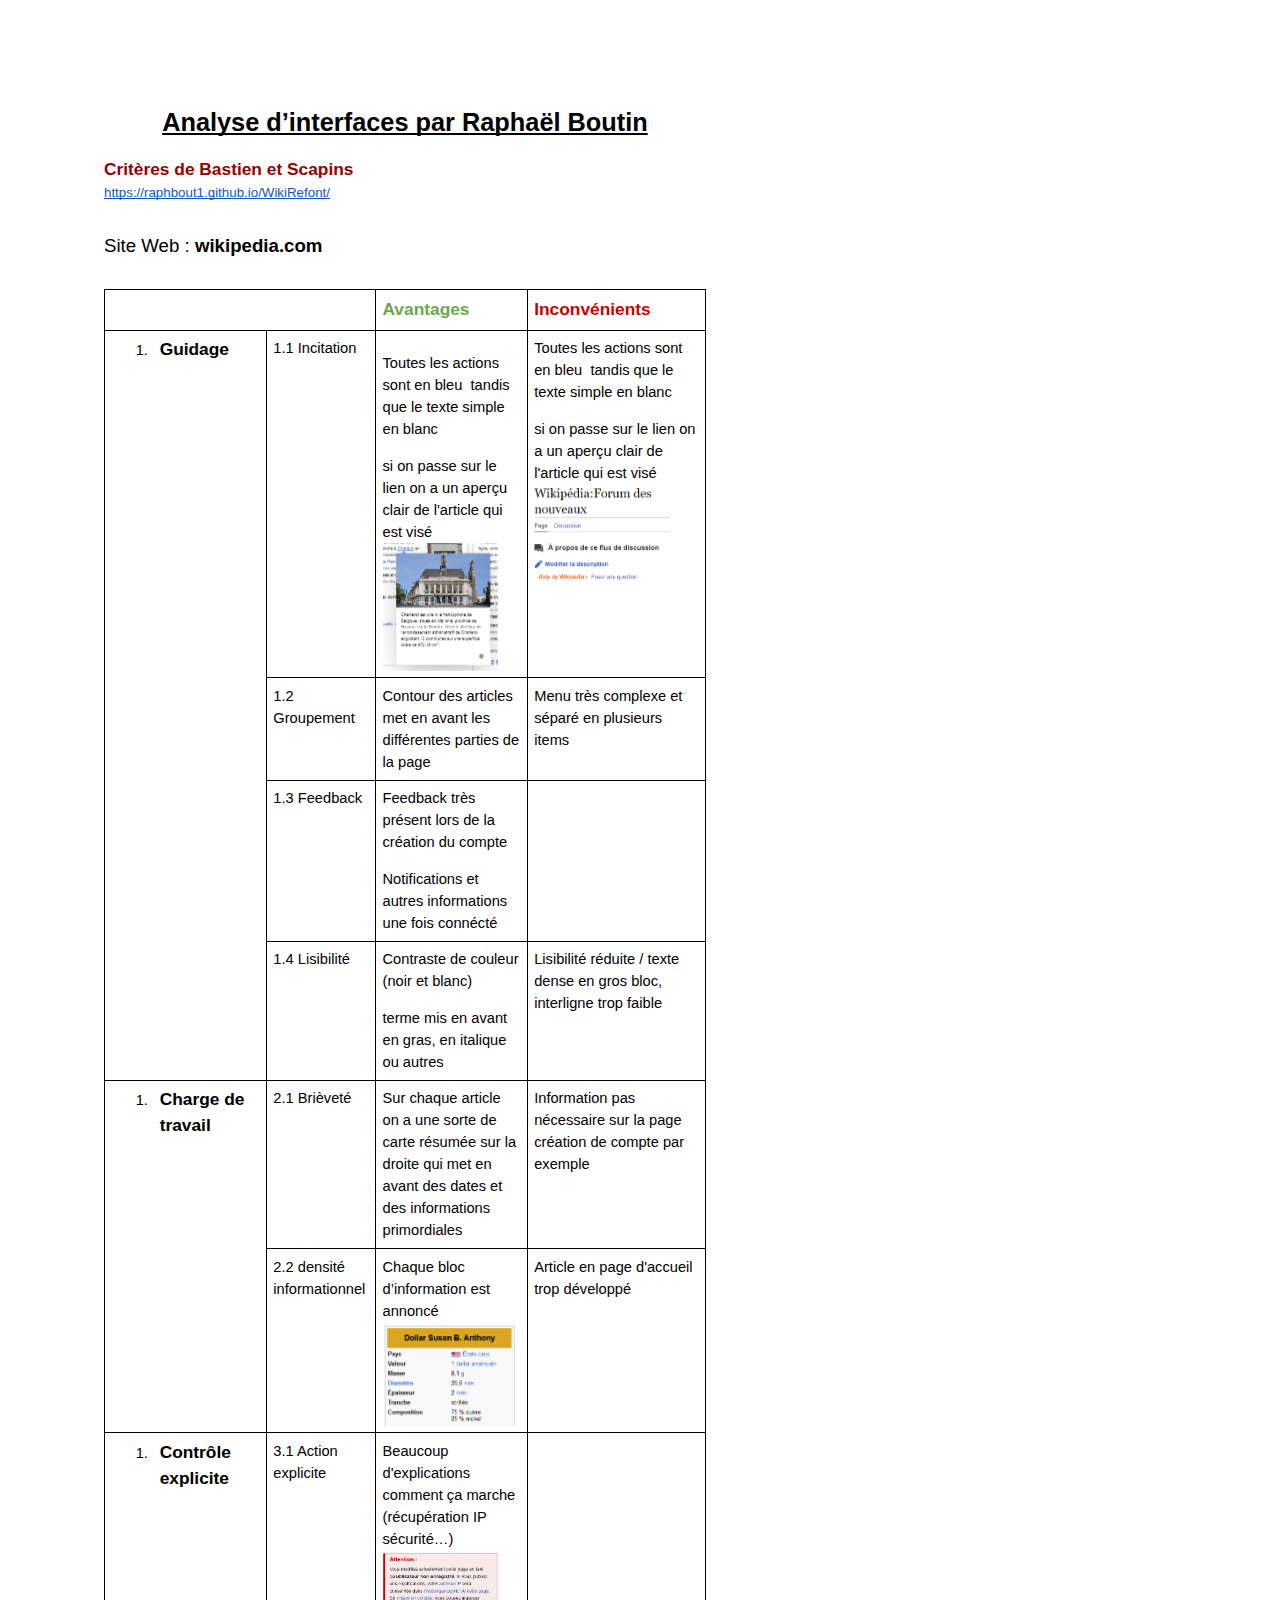
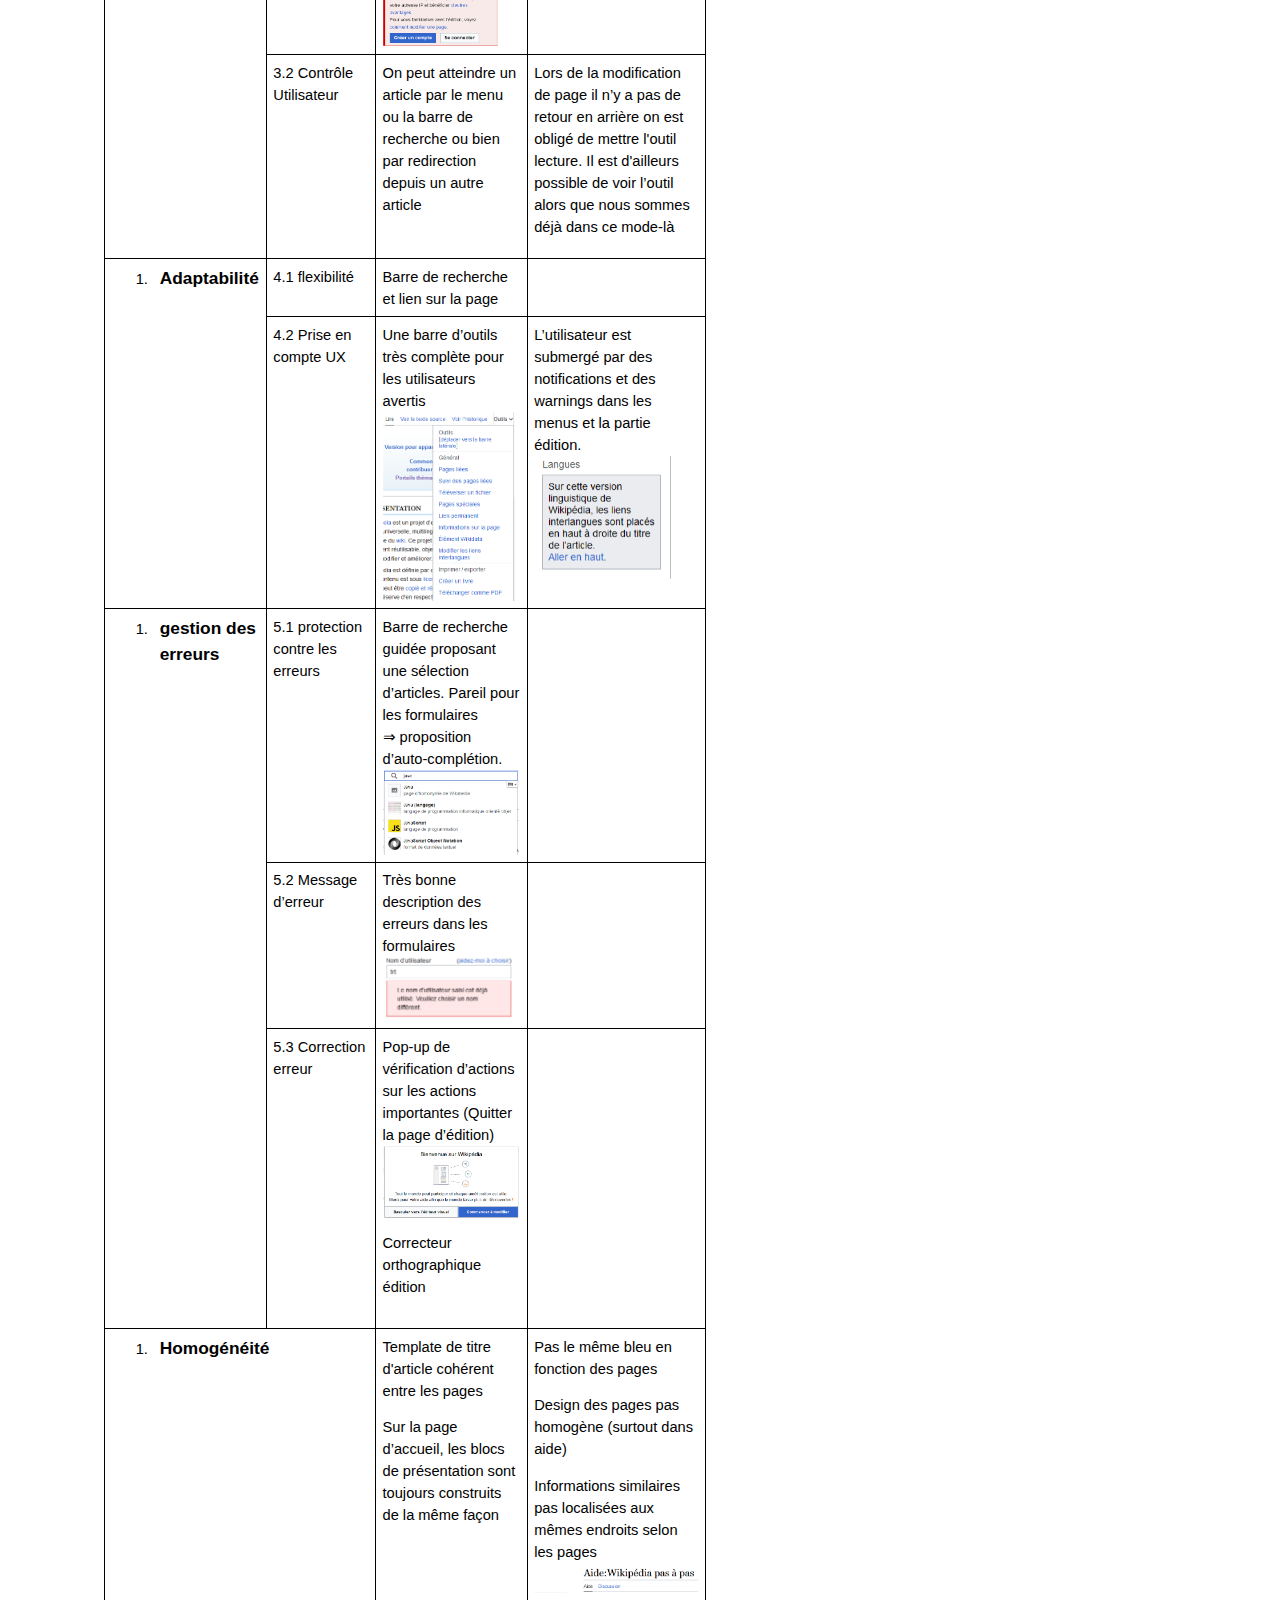
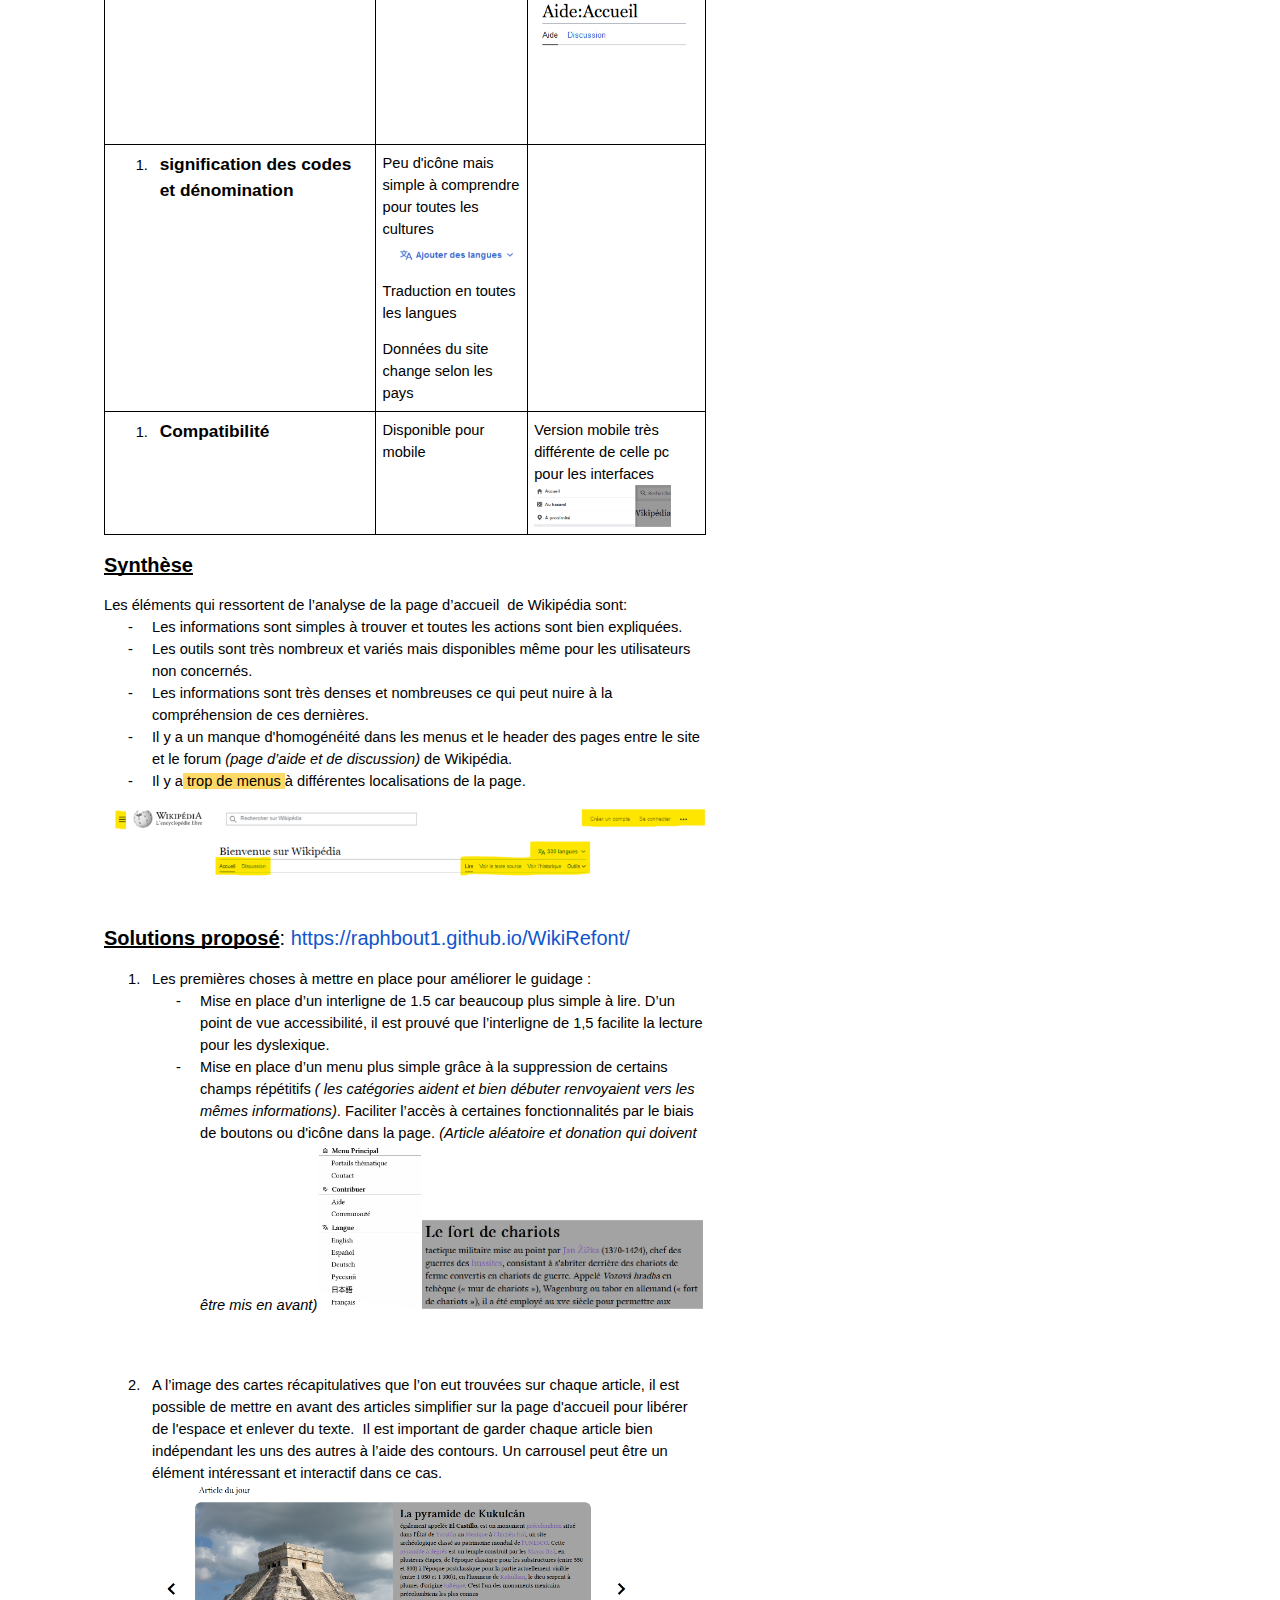
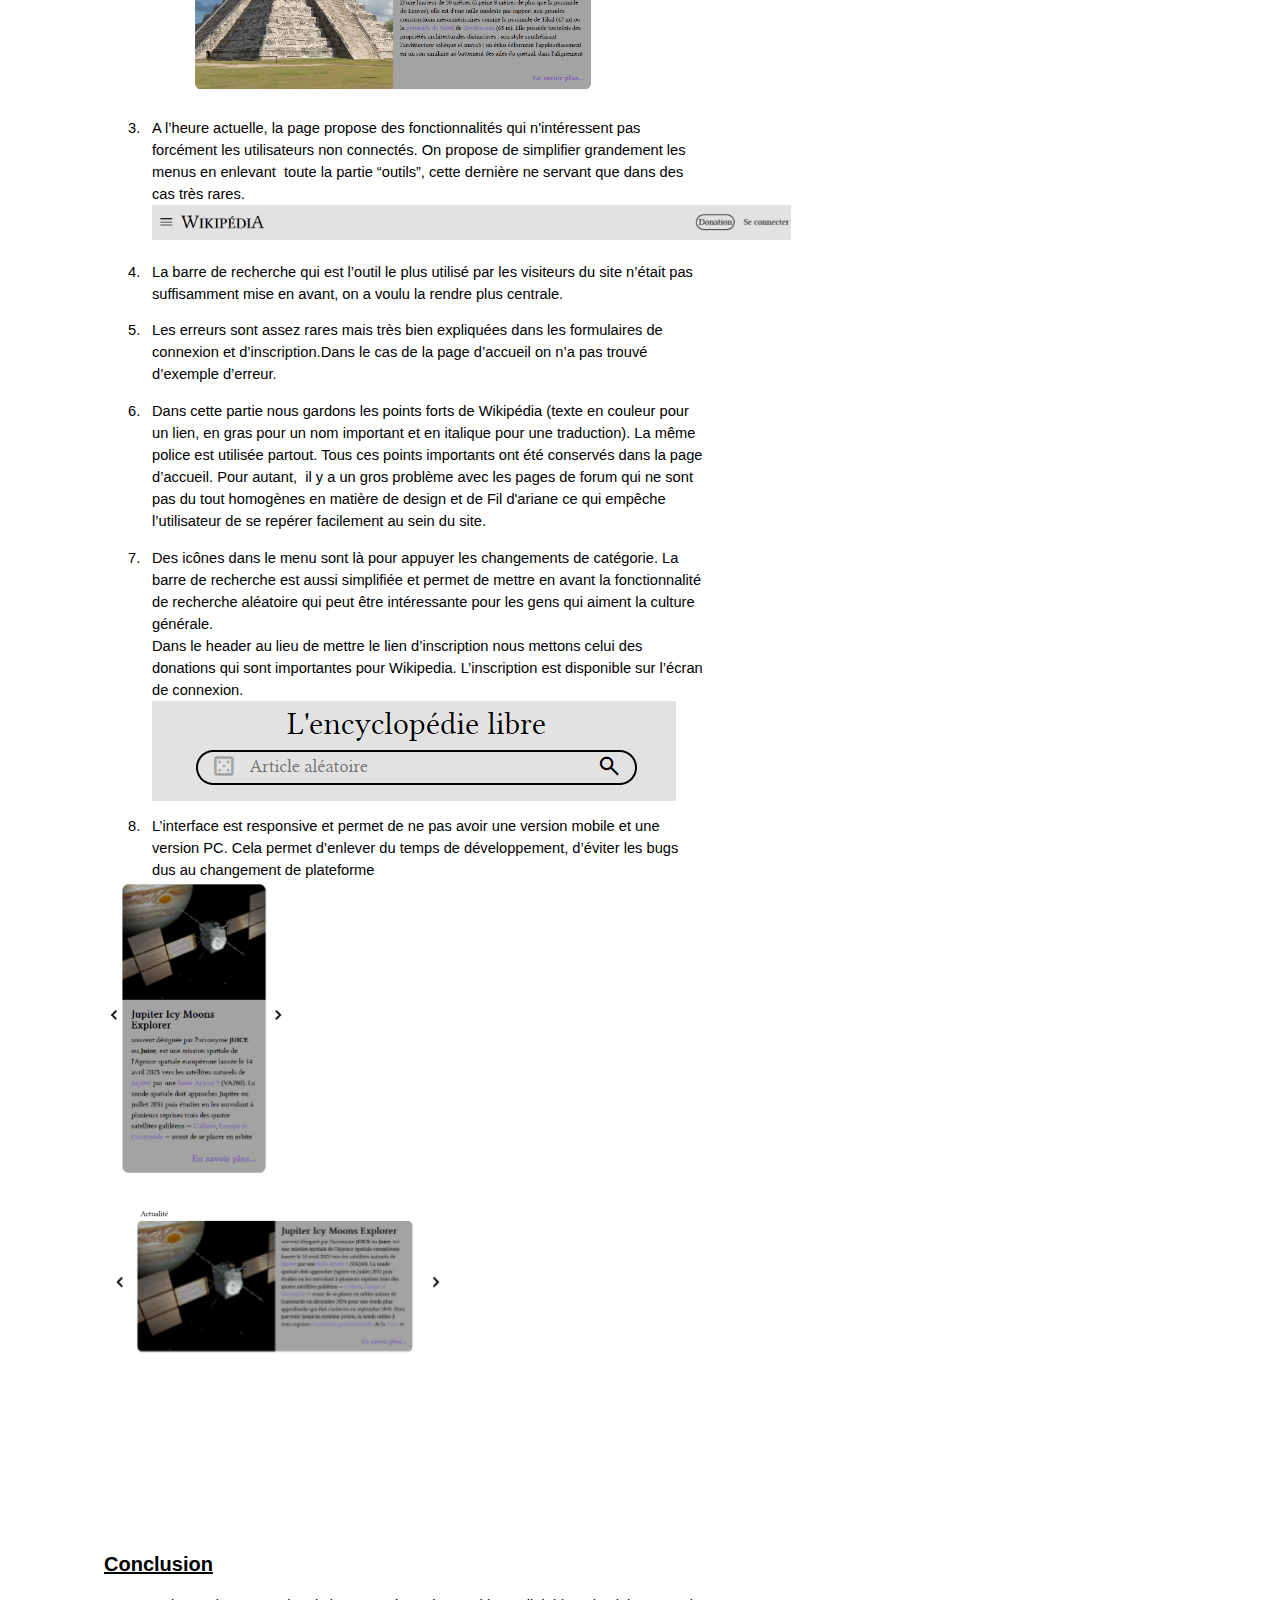
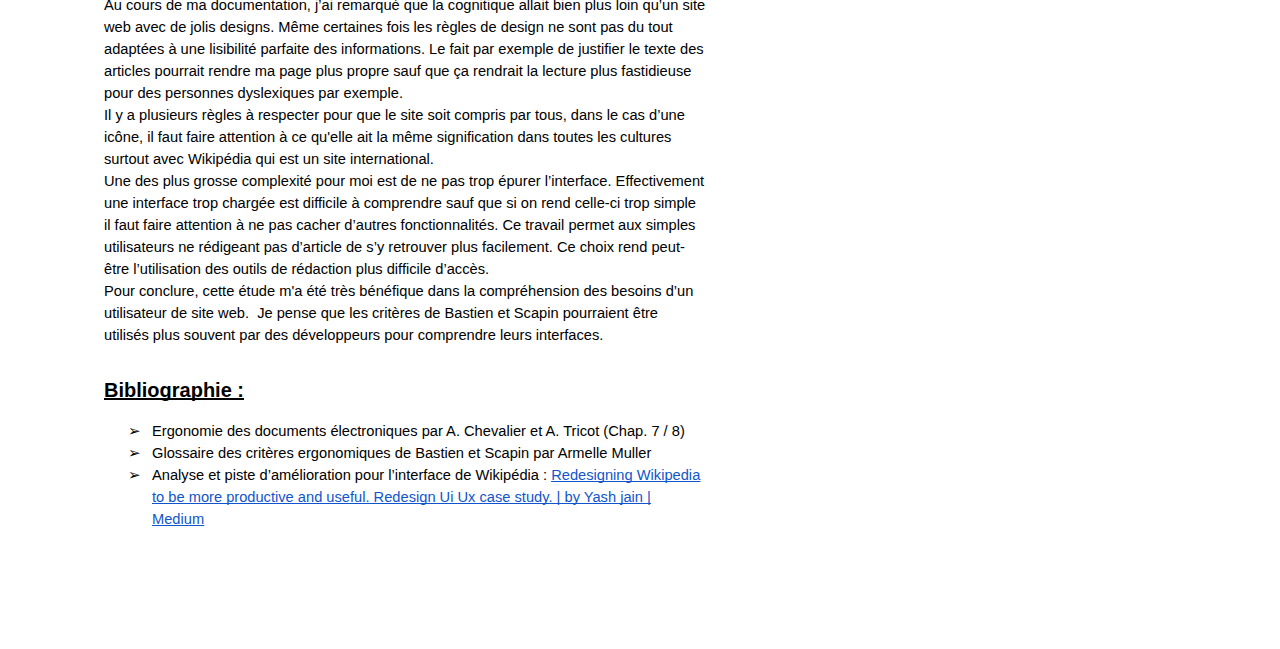
<file: analyse.html>
<html><head><meta content="text/html; charset=UTF-8" http-equiv="content-type"><style type="text/css">ol.lst-kix_o55jxxq258w8-3{list-style-type:none}ol.lst-kix_o55jxxq258w8-4{list-style-type:none}ol.lst-kix_o55jxxq258w8-5{list-style-type:none}ol.lst-kix_o55jxxq258w8-6{list-style-type:none}.lst-kix_o55jxxq258w8-8>li{counter-increment:lst-ctn-kix_o55jxxq258w8-8}.lst-kix_6nrt082ynwly-1>li:before{content:"-  "}ol.lst-kix_o55jxxq258w8-0{list-style-type:none}.lst-kix_1mpqljwbjlsq-8>li:before{content:"" counter(lst-ctn-kix_1mpqljwbjlsq-8,lower-roman) ". "}ol.lst-kix_o55jxxq258w8-1{list-style-type:none}ol.lst-kix_o55jxxq258w8-2{list-style-type:none}.lst-kix_1mpqljwbjlsq-7>li:before{content:"" counter(lst-ctn-kix_1mpqljwbjlsq-7,lower-latin) ". "}.lst-kix_6nrt082ynwly-2>li:before{content:"-  "}.lst-kix_6nrt082ynwly-3>li:before{content:"-  "}.lst-kix_6nrt082ynwly-4>li:before{content:"-  "}.lst-kix_1mpqljwbjlsq-6>li:before{content:"" counter(lst-ctn-kix_1mpqljwbjlsq-6,decimal) ". "}.lst-kix_1mpqljwbjlsq-3>li:before{content:"" counter(lst-ctn-kix_1mpqljwbjlsq-3,decimal) ". "}.lst-kix_1mpqljwbjlsq-0>li{counter-increment:lst-ctn-kix_1mpqljwbjlsq-0}.lst-kix_1mpqljwbjlsq-1>li:before{content:"" counter(lst-ctn-kix_1mpqljwbjlsq-1,lower-latin) ". "}.lst-kix_1mpqljwbjlsq-5>li:before{content:"" counter(lst-ctn-kix_1mpqljwbjlsq-5,lower-roman) ". "}.lst-kix_1mpqljwbjlsq-0>li:before{content:"" counter(lst-ctn-kix_1mpqljwbjlsq-0,decimal) ". "}.lst-kix_1mpqljwbjlsq-4>li:before{content:"" counter(lst-ctn-kix_1mpqljwbjlsq-4,lower-latin) ". "}ul.lst-kix_skpi8qn16o5m-8{list-style-type:none}ul.lst-kix_skpi8qn16o5m-7{list-style-type:none}ul.lst-kix_skpi8qn16o5m-6{list-style-type:none}ul.lst-kix_skpi8qn16o5m-5{list-style-type:none}.lst-kix_6nrt082ynwly-0>li:before{content:"-  "}ol.lst-kix_1mpqljwbjlsq-1.start{counter-reset:lst-ctn-kix_1mpqljwbjlsq-1 0}ul.lst-kix_skpi8qn16o5m-4{list-style-type:none}.lst-kix_1mpqljwbjlsq-2>li:before{content:"" counter(lst-ctn-kix_1mpqljwbjlsq-2,lower-roman) ". "}ul.lst-kix_skpi8qn16o5m-3{list-style-type:none}.lst-kix_4hg9jor7flcr-1>li:before{content:"-  "}.lst-kix_4hg9jor7flcr-3>li:before{content:"-  "}.lst-kix_4hg9jor7flcr-0>li:before{content:"-  "}.lst-kix_4hg9jor7flcr-4>li:before{content:"-  "}.lst-kix_1mpqljwbjlsq-1>li{counter-increment:lst-ctn-kix_1mpqljwbjlsq-1}ul.lst-kix_6nrt082ynwly-1{list-style-type:none}.lst-kix_4hg9jor7flcr-2>li:before{content:"-  "}ul.lst-kix_6nrt082ynwly-0{list-style-type:none}.lst-kix_o55jxxq258w8-7>li{counter-increment:lst-ctn-kix_o55jxxq258w8-7}.lst-kix_6nrt082ynwly-6>li:before{content:"-  "}.lst-kix_6nrt082ynwly-7>li:before{content:"-  "}.lst-kix_6nrt082ynwly-5>li:before{content:"-  "}ol.lst-kix_o55jxxq258w8-2.start{counter-reset:lst-ctn-kix_o55jxxq258w8-2 0}ol.lst-kix_o55jxxq258w8-5.start{counter-reset:lst-ctn-kix_o55jxxq258w8-5 0}.lst-kix_6nrt082ynwly-8>li:before{content:"-  "}.lst-kix_skpi8qn16o5m-1>li:before{content:"\0025cb  "}.lst-kix_skpi8qn16o5m-0>li:before{content:"\0025cf  "}.lst-kix_skpi8qn16o5m-2>li:before{content:"\0025a0  "}ol.lst-kix_1mpqljwbjlsq-3.start{counter-reset:lst-ctn-kix_1mpqljwbjlsq-3 0}.lst-kix_skpi8qn16o5m-3>li:before{content:"\0025cf  "}.lst-kix_o55jxxq258w8-5>li{counter-increment:lst-ctn-kix_o55jxxq258w8-5}.lst-kix_skpi8qn16o5m-5>li:before{content:"\0025a0  "}ol.lst-kix_o55jxxq258w8-8.start{counter-reset:lst-ctn-kix_o55jxxq258w8-8 0}.lst-kix_skpi8qn16o5m-4>li:before{content:"\0025cb  "}.lst-kix_skpi8qn16o5m-6>li:before{content:"\0025cf  "}.lst-kix_1mpqljwbjlsq-3>li{counter-increment:lst-ctn-kix_1mpqljwbjlsq-3}ol.lst-kix_1mpqljwbjlsq-1{list-style-type:none}ol.lst-kix_1mpqljwbjlsq-2{list-style-type:none}ol.lst-kix_1mpqljwbjlsq-3{list-style-type:none}ol.lst-kix_1mpqljwbjlsq-4{list-style-type:none}ol.lst-kix_1mpqljwbjlsq-5{list-style-type:none}ol.lst-kix_1mpqljwbjlsq-6{list-style-type:none}ol.lst-kix_1mpqljwbjlsq-7{list-style-type:none}ol.lst-kix_1mpqljwbjlsq-8{list-style-type:none}.lst-kix_1mpqljwbjlsq-7>li{counter-increment:lst-ctn-kix_1mpqljwbjlsq-7}ol.lst-kix_o55jxxq258w8-1.start{counter-reset:lst-ctn-kix_o55jxxq258w8-1 0}ul.lst-kix_skpi8qn16o5m-2{list-style-type:none}ul.lst-kix_skpi8qn16o5m-1{list-style-type:none}ul.lst-kix_skpi8qn16o5m-0{list-style-type:none}ol.lst-kix_o55jxxq258w8-7.start{counter-reset:lst-ctn-kix_o55jxxq258w8-7 0}ol.lst-kix_o55jxxq258w8-0.start{counter-reset:lst-ctn-kix_o55jxxq258w8-0 0}ol.lst-kix_1mpqljwbjlsq-4.start{counter-reset:lst-ctn-kix_1mpqljwbjlsq-4 0}ol.lst-kix_1mpqljwbjlsq-0{list-style-type:none}.lst-kix_skpi8qn16o5m-8>li:before{content:"\0025a0  "}.lst-kix_skpi8qn16o5m-7>li:before{content:"\0025cb  "}ol.lst-kix_o55jxxq258w8-7{list-style-type:none}ol.lst-kix_o55jxxq258w8-8{list-style-type:none}.lst-kix_o55jxxq258w8-2>li{counter-increment:lst-ctn-kix_o55jxxq258w8-2}ol.lst-kix_o55jxxq258w8-6.start{counter-reset:lst-ctn-kix_o55jxxq258w8-6 0}.lst-kix_1mpqljwbjlsq-5>li{counter-increment:lst-ctn-kix_1mpqljwbjlsq-5}ol.lst-kix_o55jxxq258w8-3.start{counter-reset:lst-ctn-kix_o55jxxq258w8-3 0}ol.lst-kix_1mpqljwbjlsq-8.start{counter-reset:lst-ctn-kix_1mpqljwbjlsq-8 0}.lst-kix_1mpqljwbjlsq-4>li{counter-increment:lst-ctn-kix_1mpqljwbjlsq-4}.lst-kix_o55jxxq258w8-3>li{counter-increment:lst-ctn-kix_o55jxxq258w8-3}.lst-kix_o55jxxq258w8-4>li{counter-increment:lst-ctn-kix_o55jxxq258w8-4}.lst-kix_1mpqljwbjlsq-6>li{counter-increment:lst-ctn-kix_1mpqljwbjlsq-6}.lst-kix_o55jxxq258w8-1>li{counter-increment:lst-ctn-kix_o55jxxq258w8-1}ol.lst-kix_1mpqljwbjlsq-2.start{counter-reset:lst-ctn-kix_1mpqljwbjlsq-2 0}ol.lst-kix_1mpqljwbjlsq-5.start{counter-reset:lst-ctn-kix_1mpqljwbjlsq-5 0}.lst-kix_c8mc234c92s7-3>li:before{content:"\0025cf  "}.lst-kix_c8mc234c92s7-5>li:before{content:"\0025a0  "}.lst-kix_c8mc234c92s7-4>li:before{content:"\0025cb  "}.lst-kix_c8mc234c92s7-8>li:before{content:"\0025a0  "}.lst-kix_o55jxxq258w8-0>li:before{content:"" counter(lst-ctn-kix_o55jxxq258w8-0,decimal) ". "}.lst-kix_c8mc234c92s7-1>li:before{content:"\0025cb  "}.lst-kix_o55jxxq258w8-1>li:before{content:"" counter(lst-ctn-kix_o55jxxq258w8-1,lower-latin) ". "}.lst-kix_1mpqljwbjlsq-8>li{counter-increment:lst-ctn-kix_1mpqljwbjlsq-8}.lst-kix_c8mc234c92s7-2>li:before{content:"\0025a0  "}.lst-kix_o55jxxq258w8-2>li:before{content:"" counter(lst-ctn-kix_o55jxxq258w8-2,lower-roman) ". "}ul.lst-kix_6nrt082ynwly-3{list-style-type:none}ul.lst-kix_6nrt082ynwly-2{list-style-type:none}ol.lst-kix_1mpqljwbjlsq-6.start{counter-reset:lst-ctn-kix_1mpqljwbjlsq-6 0}ul.lst-kix_6nrt082ynwly-5{list-style-type:none}.lst-kix_o55jxxq258w8-0>li{counter-increment:lst-ctn-kix_o55jxxq258w8-0}ul.lst-kix_6nrt082ynwly-4{list-style-type:none}ul.lst-kix_6nrt082ynwly-7{list-style-type:none}.lst-kix_4hg9jor7flcr-7>li:before{content:"-  "}ul.lst-kix_6nrt082ynwly-6{list-style-type:none}ol.lst-kix_o55jxxq258w8-4.start{counter-reset:lst-ctn-kix_o55jxxq258w8-4 0}.lst-kix_4hg9jor7flcr-8>li:before{content:"-  "}ul.lst-kix_6nrt082ynwly-8{list-style-type:none}.lst-kix_4hg9jor7flcr-5>li:before{content:"-  "}.lst-kix_c8mc234c92s7-7>li:before{content:"\0025cb  "}.lst-kix_o55jxxq258w8-6>li{counter-increment:lst-ctn-kix_o55jxxq258w8-6}.lst-kix_4hg9jor7flcr-6>li:before{content:"-  "}.lst-kix_c8mc234c92s7-6>li:before{content:"\0025cf  "}ul.lst-kix_c8mc234c92s7-6{list-style-type:none}ul.lst-kix_c8mc234c92s7-5{list-style-type:none}ul.lst-kix_4hg9jor7flcr-8{list-style-type:none}ul.lst-kix_c8mc234c92s7-8{list-style-type:none}ul.lst-kix_c8mc234c92s7-7{list-style-type:none}ul.lst-kix_c8mc234c92s7-2{list-style-type:none}ul.lst-kix_4hg9jor7flcr-5{list-style-type:none}ul.lst-kix_c8mc234c92s7-1{list-style-type:none}ul.lst-kix_4hg9jor7flcr-4{list-style-type:none}ul.lst-kix_c8mc234c92s7-4{list-style-type:none}ul.lst-kix_4hg9jor7flcr-7{list-style-type:none}ul.lst-kix_c8mc234c92s7-3{list-style-type:none}ul.lst-kix_4hg9jor7flcr-6{list-style-type:none}ul.lst-kix_4hg9jor7flcr-1{list-style-type:none}ul.lst-kix_4hg9jor7flcr-0{list-style-type:none}ul.lst-kix_c8mc234c92s7-0{list-style-type:none}ul.lst-kix_4hg9jor7flcr-3{list-style-type:none}ul.lst-kix_4hg9jor7flcr-2{list-style-type:none}li.li-bullet-0:before{margin-left:-18pt;white-space:nowrap;display:inline-block;min-width:18pt}ol.lst-kix_1mpqljwbjlsq-0.start{counter-reset:lst-ctn-kix_1mpqljwbjlsq-0 0}.lst-kix_o55jxxq258w8-3>li:before{content:"" counter(lst-ctn-kix_o55jxxq258w8-3,decimal) ". "}.lst-kix_o55jxxq258w8-5>li:before{content:"" counter(lst-ctn-kix_o55jxxq258w8-5,lower-roman) ". "}ol.lst-kix_1mpqljwbjlsq-7.start{counter-reset:lst-ctn-kix_1mpqljwbjlsq-7 0}.lst-kix_c8mc234c92s7-0>li:before{content:"\0027a2  "}.lst-kix_o55jxxq258w8-4>li:before{content:"" counter(lst-ctn-kix_o55jxxq258w8-4,lower-latin) ". "}.lst-kix_o55jxxq258w8-8>li:before{content:"" counter(lst-ctn-kix_o55jxxq258w8-8,lower-roman) ". "}.lst-kix_1mpqljwbjlsq-2>li{counter-increment:lst-ctn-kix_1mpqljwbjlsq-2}.lst-kix_o55jxxq258w8-7>li:before{content:"" counter(lst-ctn-kix_o55jxxq258w8-7,lower-latin) ". "}.lst-kix_o55jxxq258w8-6>li:before{content:"" counter(lst-ctn-kix_o55jxxq258w8-6,decimal) ". "}ol{margin:0;padding:0}table td,table th{padding:0}.c15{border-right-style:solid;padding:5pt 5pt 5pt 5pt;border-bottom-color:#000000;border-top-width:1pt;border-right-width:1pt;border-left-color:#000000;vertical-align:top;border-right-color:#000000;border-left-width:1pt;border-top-style:solid;border-left-style:solid;border-bottom-width:1pt;width:113.2pt;border-top-color:#000000;border-bottom-style:solid}.c31{border-right-style:solid;padding:5pt 5pt 5pt 5pt;border-bottom-color:#000000;border-top-width:1pt;border-right-width:1pt;border-left-color:#000000;vertical-align:top;border-right-color:#000000;border-left-width:1pt;border-top-style:solid;border-left-style:solid;border-bottom-width:1pt;width:225.8pt;border-top-color:#000000;border-bottom-style:solid}.c18{border-right-style:solid;padding:5pt 5pt 5pt 5pt;border-bottom-color:#000000;border-top-width:1pt;border-right-width:1pt;border-left-color:#000000;vertical-align:top;border-right-color:#000000;border-left-width:1pt;border-top-style:solid;border-left-style:solid;border-bottom-width:1pt;width:112.5pt;border-top-color:#000000;border-bottom-style:solid}.c19{border-right-style:solid;padding:5pt 5pt 5pt 5pt;border-bottom-color:#000000;border-top-width:1pt;border-right-width:1pt;border-left-color:#000000;vertical-align:top;border-right-color:#000000;border-left-width:1pt;border-top-style:solid;border-left-style:solid;border-bottom-width:1pt;width:123pt;border-top-color:#000000;border-bottom-style:solid}.c11{border-right-style:solid;padding:5pt 5pt 5pt 5pt;border-bottom-color:#000000;border-top-width:1pt;border-right-width:1pt;border-left-color:#000000;vertical-align:top;border-right-color:#000000;border-left-width:1pt;border-top-style:solid;border-left-style:solid;border-bottom-width:1pt;width:126.8pt;border-top-color:#000000;border-bottom-style:solid}.c28{-webkit-text-decoration-skip:none;color:#000000;font-weight:700;text-decoration:underline;vertical-align:baseline;text-decoration-skip-ink:none;font-size:19pt;font-family:"Arial";font-style:normal}.c10{-webkit-text-decoration-skip:none;color:#000000;font-weight:700;text-decoration:underline;vertical-align:baseline;text-decoration-skip-ink:none;font-size:15pt;font-family:"Arial";font-style:normal}.c32{color:#000000;font-weight:400;text-decoration:none;vertical-align:baseline;font-size:10pt;font-family:"Arial";font-style:normal}.c14{color:#000000;font-weight:700;text-decoration:none;vertical-align:baseline;font-size:14pt;font-family:"Arial";font-style:normal}.c23{color:#000000;font-weight:700;text-decoration:none;vertical-align:baseline;font-size:13pt;font-family:"Arial";font-style:normal}.c25{color:#000000;font-weight:700;text-decoration:none;vertical-align:baseline;font-size:11pt;font-family:"Arial";font-style:normal}.c1{color:#000000;font-weight:400;text-decoration:none;vertical-align:baseline;font-size:11pt;font-family:"Arial";font-style:normal}.c0{margin-left:36pt;padding-top:0pt;padding-left:0pt;padding-bottom:0pt;line-height:1.5;text-align:left}.c13{text-decoration-skip-ink:none;font-size:10pt;-webkit-text-decoration-skip:none;color:#1155cc;text-decoration:underline}.c43{color:#cc0000;text-decoration:none;vertical-align:baseline;font-family:"Arial";font-style:normal}.c38{text-decoration-skip-ink:none;font-size:15pt;-webkit-text-decoration-skip:none;font-weight:700;text-decoration:underline}.c42{color:#6aa84f;text-decoration:none;vertical-align:baseline;font-family:"Arial";font-style:normal}.c2{padding-top:0pt;padding-bottom:0pt;line-height:1.5;text-align:left;height:11pt}.c36{color:#990000;text-decoration:none;vertical-align:baseline;font-family:"Arial";font-style:normal}.c9{padding-top:0pt;padding-bottom:0pt;line-height:1.5;text-align:left}.c17{padding-top:0pt;padding-bottom:0pt;line-height:1.5;text-align:center}.c20{text-decoration-skip-ink:none;-webkit-text-decoration-skip:none;color:#1155cc;text-decoration:underline}.c33{border-spacing:0;border-collapse:collapse;margin-right:auto}.c21{background-color:#ffffff;max-width:451.4pt;padding:72pt 72pt 72pt 72pt}.c3{orphans:2;widows:2}.c26{font-size:13pt;font-weight:700}.c6{padding:0;margin:0}.c12{color:inherit;text-decoration:inherit}.c41{color:#1155cc}.c40{padding-left:0pt}.c7{height:63pt}.c34{height:57pt}.c29{height:312pt}.c4{height:66.6pt}.c35{height:23pt}.c44{font-size:14pt}.c8{font-style:italic}.c22{height:153pt}.c24{margin-left:72pt}.c37{height:94.5pt}.c39{font-size:15pt}.c30{height:225pt}.c5{height:21pt}.c16{margin-left:36pt}.c27{background-color:#ffd966}.title{padding-top:0pt;color:#000000;font-size:26pt;padding-bottom:3pt;font-family:"Arial";line-height:1.15;page-break-after:avoid;orphans:2;widows:2;text-align:left}.subtitle{padding-top:0pt;color:#666666;font-size:15pt;padding-bottom:16pt;font-family:"Arial";line-height:1.15;page-break-after:avoid;orphans:2;widows:2;text-align:left}li{color:#000000;font-size:11pt;font-family:"Arial"}p{margin:0;color:#000000;font-size:11pt;font-family:"Arial"}h1{padding-top:20pt;color:#000000;font-size:20pt;padding-bottom:6pt;font-family:"Arial";line-height:1.15;page-break-after:avoid;orphans:2;widows:2;text-align:left}h2{padding-top:18pt;color:#000000;font-size:16pt;padding-bottom:6pt;font-family:"Arial";line-height:1.15;page-break-after:avoid;orphans:2;widows:2;text-align:left}h3{padding-top:16pt;color:#434343;font-size:14pt;padding-bottom:4pt;font-family:"Arial";line-height:1.15;page-break-after:avoid;orphans:2;widows:2;text-align:left}h4{padding-top:14pt;color:#666666;font-size:12pt;padding-bottom:4pt;font-family:"Arial";line-height:1.15;page-break-after:avoid;orphans:2;widows:2;text-align:left}h5{padding-top:12pt;color:#666666;font-size:11pt;padding-bottom:4pt;font-family:"Arial";line-height:1.15;page-break-after:avoid;orphans:2;widows:2;text-align:left}h6{padding-top:12pt;color:#666666;font-size:11pt;padding-bottom:4pt;font-family:"Arial";line-height:1.15;page-break-after:avoid;font-style:italic;orphans:2;widows:2;text-align:left}</style></head><body class="c21 doc-content"><p class="c3 c17"><span class="c28">Analyse d&rsquo;interfaces par Rapha&euml;l Boutin</span></p><p class="c2 c3"><span class="c1"></span></p><p class="c9 c3"><span class="c26 c36">Crit&egrave;res de Bastien et Scapins</span></p><p class="c9 c3"><span class="c13"><a class="c12" href="https://www.google.com/url?q=https://raphbout1.github.io/WikiRefont/&amp;sa=D&amp;source=editors&amp;ust=1682367721187071&amp;usg=AOvVaw1v-pCxRXyg3XXT3mBpfl30">https://raphbout1.github.io/WikiRefont/</a></span></p><p class="c2 c3"><span class="c1"></span></p><p class="c2 c3"><span class="c1"></span></p><p class="c9 c3"><span class="c44">Site Web : </span><span class="c14">wikipedia.com</span></p><p class="c2 c3"><span class="c1"></span></p><p class="c2 c3"><span class="c1"></span></p><a id="t.fa7cd658f89a7b1f2b3a79e2fbfea8aeecb9adca"></a><a id="t.0"></a><table class="c33"><tr class="c5"><td class="c31" colspan="2" rowspan="1"><p class="c2"><span class="c1"></span></p></td><td class="c19" colspan="1" rowspan="1"><p class="c9"><span class="c26 c42">Avantages</span></p></td><td class="c11" colspan="1" rowspan="1"><p class="c9"><span class="c26 c43">Inconv&eacute;nients</span></p></td></tr><tr class="c37"><td class="c15" colspan="1" rowspan="4"><ol class="c6 lst-kix_o55jxxq258w8-0 start" start="1"><li class="c0 li-bullet-0"><span class="c23">Guidage</span></li></ol></td><td class="c18" colspan="1" rowspan="1"><p class="c9"><span class="c1">1.1 Incitation</span></p></td><td class="c19" colspan="1" rowspan="1"><p class="c2"><span class="c1"></span></p><p class="c9"><span class="c1">Toutes les actions sont en bleu &nbsp;tandis que le texte simple en blanc</span></p><p class="c2"><span class="c1"></span></p><p class="c9"><span>si on passe sur le lien on a un aper&ccedil;u clair de l&#39;article qui est vis&eacute; </span><span style="overflow: hidden; display: inline-block; margin: 0.00px 0.00px; border: 0.00px solid #000000; transform: rotate(0.00rad) translateZ(0px); -webkit-transform: rotate(0.00rad) translateZ(0px); width: 115.50px; height: 128.24px;"><img alt="" src="images/image15.png" style="width: 115.50px; height: 128.24px; margin-left: 0.00px; margin-top: 0.00px; transform: rotate(0.00rad) translateZ(0px); -webkit-transform: rotate(0.00rad) translateZ(0px);" title=""></span></p></td><td class="c11" colspan="1" rowspan="1"><p class="c9"><span class="c1">Toutes les actions sont en bleu &nbsp;tandis que le texte simple en blanc</span></p><p class="c2"><span class="c1"></span></p><p class="c9"><span class="c1">si on passe sur le lien on a un aper&ccedil;u clair de l&#39;article qui est vis&eacute; </span></p><p class="c9"><span style="overflow: hidden; display: inline-block; margin: 0.00px 0.00px; border: 0.00px solid #000000; transform: rotate(0.00rad) translateZ(0px); -webkit-transform: rotate(0.00rad) translateZ(0px); width: 137.00px; height: 98.67px;"><img alt="" src="images/image7.png" style="width: 137.00px; height: 98.67px; margin-left: 0.00px; margin-top: 0.00px; transform: rotate(0.00rad) translateZ(0px); -webkit-transform: rotate(0.00rad) translateZ(0px);" title=""></span></p></td></tr><tr class="c5"><td class="c18" colspan="1" rowspan="1"><p class="c9"><span class="c1">1.2 Groupement</span></p></td><td class="c19" colspan="1" rowspan="1"><p class="c9"><span class="c1">Contour des articles met en avant les diff&eacute;rentes parties de la page</span></p></td><td class="c11" colspan="1" rowspan="1"><p class="c9"><span class="c1">Menu tr&egrave;s complexe et s&eacute;par&eacute; en plusieurs items</span></p></td></tr><tr class="c5"><td class="c18" colspan="1" rowspan="1"><p class="c9"><span class="c1">1.3 Feedback</span></p></td><td class="c19" colspan="1" rowspan="1"><p class="c9"><span class="c1">Feedback tr&egrave;s pr&eacute;sent lors de la cr&eacute;ation du compte</span></p><p class="c2"><span class="c1"></span></p><p class="c9"><span>Notifications et autres informations une fois </span><span>conn&eacute;ct&eacute;</span></p></td><td class="c11" colspan="1" rowspan="1"><p class="c2"><span class="c1"></span></p><p class="c2"><span class="c1"></span></p></td></tr><tr class="c5"><td class="c18" colspan="1" rowspan="1"><p class="c9"><span class="c1">1.4 Lisibilit&eacute;</span></p></td><td class="c19" colspan="1" rowspan="1"><p class="c9"><span class="c1">Contraste de couleur (noir et blanc)</span></p><p class="c2"><span class="c1"></span></p><p class="c9"><span class="c1">terme mis en avant en gras, en italique ou autres</span></p></td><td class="c11" colspan="1" rowspan="1"><p class="c9"><span class="c1">Lisibilit&eacute; r&eacute;duite / texte dense en gros bloc, interligne trop faible</span></p></td></tr><tr class="c5"><td class="c15" colspan="1" rowspan="2"><ol class="c6 lst-kix_o55jxxq258w8-0" start="2"><li class="c0 li-bullet-0"><span class="c23">Charge de travail</span></li></ol></td><td class="c18" colspan="1" rowspan="1"><p class="c9"><span class="c1">2.1 Bri&egrave;vet&eacute;</span></p></td><td class="c19" colspan="1" rowspan="1"><p class="c9"><span class="c1">Sur chaque article on a une sorte de carte r&eacute;sum&eacute;e sur la droite qui met en avant des dates et des informations primordiales </span></p></td><td class="c11" colspan="1" rowspan="1"><p class="c9"><span class="c1">Information pas n&eacute;cessaire sur la page cr&eacute;ation de compte par exemple</span></p></td></tr><tr class="c34"><td class="c18" colspan="1" rowspan="1"><p class="c9"><span class="c1">2.2 densit&eacute; informationnel</span></p></td><td class="c19" colspan="1" rowspan="1"><p class="c9"><span class="c1">Chaque bloc d&rsquo;information est annonc&eacute;</span></p><p class="c9"><span style="overflow: hidden; display: inline-block; margin: 0.00px 0.00px; border: 0.00px solid #000000; transform: rotate(0.00rad) translateZ(0px); -webkit-transform: rotate(0.00rad) translateZ(0px); width: 136.00px; height: 104.00px;"><img alt="" src="images/image12.png" style="width: 136.00px; height: 104.00px; margin-left: 0.00px; margin-top: 0.00px; transform: rotate(0.00rad) translateZ(0px); -webkit-transform: rotate(0.00rad) translateZ(0px);" title=""></span></p></td><td class="c11" colspan="1" rowspan="1"><p class="c9"><span class="c1">Article en page d&#39;accueil trop d&eacute;velopp&eacute;</span></p></td></tr><tr class="c4"><td class="c15" colspan="1" rowspan="2"><ol class="c6 lst-kix_o55jxxq258w8-0" start="3"><li class="c0 li-bullet-0"><span class="c23">Contr&ocirc;le explicite </span></li></ol></td><td class="c18" colspan="1" rowspan="1"><p class="c9"><span class="c1">3.1 Action explicite </span></p><p class="c2"><span class="c1"></span></p><p class="c2"><span class="c1"></span></p><p class="c2"><span class="c1"></span></p><p class="c2"><span class="c1"></span></p><p class="c2"><span class="c1"></span></p><p class="c2"><span class="c1"></span></p><p class="c2"><span class="c1"></span></p><p class="c2"><span class="c1"></span></p></td><td class="c19" colspan="1" rowspan="1"><p class="c9"><span>Beaucoup d&#39;explications comment &ccedil;a marche (r&eacute;cup&eacute;ration IP s&eacute;curit&eacute;&hellip;)</span><span style="overflow: hidden; display: inline-block; margin: 0.00px 0.00px; border: 0.00px solid #000000; transform: rotate(0.00rad) translateZ(0px); -webkit-transform: rotate(0.00rad) translateZ(0px); width: 117.35px; height: 97.50px;"><img alt="" src="images/image19.png" style="width: 117.35px; height: 97.50px; margin-left: 0.00px; margin-top: 0.00px; transform: rotate(0.00rad) translateZ(0px); -webkit-transform: rotate(0.00rad) translateZ(0px);" title=""></span></p></td><td class="c11" colspan="1" rowspan="1"><p class="c2"><span class="c1"></span></p></td></tr><tr class="c22"><td class="c18" colspan="1" rowspan="1"><p class="c9"><span class="c1">3.2 Contr&ocirc;le Utilisateur</span></p></td><td class="c19" colspan="1" rowspan="1"><p class="c9"><span class="c1">On peut atteindre un article par le menu ou la barre de recherche ou bien par redirection depuis un autre article </span></p></td><td class="c11" colspan="1" rowspan="1"><p class="c9"><span>Lors de la modification de page il n&rsquo;y a pas de retour en arri&egrave;re on est oblig&eacute; de mettre l&#39;outil lecture. Il est d&#39;ailleurs possible de voir l&rsquo;outil alors que nous sommes d&eacute;j&agrave; dans ce mode-l&agrave;</span></p></td></tr><tr class="c5"><td class="c15" colspan="1" rowspan="2"><ol class="c6 lst-kix_o55jxxq258w8-0" start="4"><li class="c0 li-bullet-0"><span class="c26">Adaptabilit&eacute;</span></li></ol></td><td class="c18" colspan="1" rowspan="1"><p class="c9"><span class="c1">4.1 flexibilit&eacute; </span></p></td><td class="c19" colspan="1" rowspan="1"><p class="c9"><span class="c1">Barre de recherche et lien sur la page</span></p></td><td class="c11" colspan="1" rowspan="1"><p class="c2 c3"><span class="c1"></span></p></td></tr><tr class="c7"><td class="c18" colspan="1" rowspan="1"><p class="c9"><span class="c1">4.2 Prise en compte UX</span></p></td><td class="c19" colspan="1" rowspan="1"><p class="c9"><span class="c1">Une barre d&rsquo;outils tr&egrave;s compl&egrave;te pour les utilisateurs avertis</span></p><p class="c9"><span style="overflow: hidden; display: inline-block; margin: 0.00px 0.00px; border: 0.00px solid #000000; transform: rotate(0.00rad) translateZ(0px); -webkit-transform: rotate(0.00rad) translateZ(0px); width: 136.00px; height: 189.33px;"><img alt="" src="images/image13.png" style="width: 136.00px; height: 189.33px; margin-left: 0.00px; margin-top: 0.00px; transform: rotate(0.00rad) translateZ(0px); -webkit-transform: rotate(0.00rad) translateZ(0px);" title=""></span></p></td><td class="c11" colspan="1" rowspan="1"><p class="c9 c3"><span class="c1">L&rsquo;utilisateur est submerg&eacute; par des notifications et des warnings dans les menus et la partie &eacute;dition.</span></p><p class="c9 c3"><span style="overflow: hidden; display: inline-block; margin: 0.00px 0.00px; border: 0.00px solid #000000; transform: rotate(0.00rad) translateZ(0px); -webkit-transform: rotate(0.00rad) translateZ(0px); width: 137.00px; height: 122.67px;"><img alt="" src="images/image4.png" style="width: 137.00px; height: 122.67px; margin-left: 0.00px; margin-top: 0.00px; transform: rotate(0.00rad) translateZ(0px); -webkit-transform: rotate(0.00rad) translateZ(0px);" title=""></span></p></td></tr><tr class="c5"><td class="c15" colspan="1" rowspan="3"><ol class="c6 lst-kix_o55jxxq258w8-0" start="5"><li class="c0 li-bullet-0"><span class="c26">gestion des erreurs</span></li></ol></td><td class="c18" colspan="1" rowspan="1"><p class="c9"><span class="c1">5.1 protection contre les erreurs</span></p></td><td class="c19" colspan="1" rowspan="1"><p class="c9"><span class="c1">Barre de recherche guid&eacute;e proposant une s&eacute;lection d&rsquo;articles. Pareil pour les formulaires</span></p><p class="c9"><span class="c1">&rArr; proposition d&rsquo;auto-compl&eacute;tion.</span></p><p class="c9"><span style="overflow: hidden; display: inline-block; margin: 0.00px 0.00px; border: 0.00px solid #000000; transform: rotate(0.00rad) translateZ(0px); -webkit-transform: rotate(0.00rad) translateZ(0px); width: 136.00px; height: 85.33px;"><img alt="" src="images/image5.png" style="width: 136.00px; height: 85.33px; margin-left: 0.00px; margin-top: 0.00px; transform: rotate(0.00rad) translateZ(0px); -webkit-transform: rotate(0.00rad) translateZ(0px);" title=""></span></p></td><td class="c11" colspan="1" rowspan="1"><p class="c2 c3"><span class="c1"></span></p></td></tr><tr class="c5"><td class="c18" colspan="1" rowspan="1"><p class="c9"><span class="c1">5.2 Message d&rsquo;erreur</span></p></td><td class="c19" colspan="1" rowspan="1"><p class="c9"><span class="c1">Tr&egrave;s bonne description des erreurs dans les formulaires</span></p><p class="c9"><span style="overflow: hidden; display: inline-block; margin: 0.00px 0.00px; border: 0.00px solid #000000; transform: rotate(0.00rad) translateZ(0px); -webkit-transform: rotate(0.00rad) translateZ(0px); width: 136.00px; height: 64.00px;"><img alt="" src="images/image2.png" style="width: 136.00px; height: 64.00px; margin-left: 0.00px; margin-top: 0.00px; transform: rotate(0.00rad) translateZ(0px); -webkit-transform: rotate(0.00rad) translateZ(0px);" title=""></span></p></td><td class="c11" colspan="1" rowspan="1"><p class="c2 c3"><span class="c1"></span></p></td></tr><tr class="c30"><td class="c18" colspan="1" rowspan="1"><p class="c9"><span class="c1">5.3 Correction erreur</span></p></td><td class="c19" colspan="1" rowspan="1"><p class="c9"><span class="c1">Pop-up de v&eacute;rification d&rsquo;actions sur les actions importantes (Quitter la page d&rsquo;&eacute;dition)</span></p><p class="c9"><span style="overflow: hidden; display: inline-block; margin: 0.00px 0.00px; border: 0.00px solid #000000; transform: rotate(0.00rad) translateZ(0px); -webkit-transform: rotate(0.00rad) translateZ(0px); width: 136.00px; height: 72.00px;"><img alt="" src="images/image14.png" style="width: 136.00px; height: 72.00px; margin-left: 0.00px; margin-top: 0.00px; transform: rotate(0.00rad) translateZ(0px); -webkit-transform: rotate(0.00rad) translateZ(0px);" title=""></span></p><p class="c2"><span class="c1"></span></p><p class="c9"><span class="c1">Correcteur orthographique &eacute;dition</span></p></td><td class="c11" colspan="1" rowspan="1"><p class="c2 c3"><span class="c1"></span></p></td></tr><tr class="c29"><td class="c31" colspan="2" rowspan="1"><ol class="c6 lst-kix_o55jxxq258w8-0" start="6"><li class="c0 li-bullet-0"><span class="c26">Homog&eacute;n&eacute;it&eacute;</span><span class="c1">&nbsp;</span></li></ol></td><td class="c19" colspan="1" rowspan="1"><p class="c9"><span class="c1">Template de titre d&#39;article coh&eacute;rent entre les pages</span></p><p class="c2"><span class="c1"></span></p><p class="c9"><span class="c1">Sur la page d&rsquo;accueil, les blocs de pr&eacute;sentation sont toujours construits de la m&ecirc;me fa&ccedil;on </span></p></td><td class="c11" colspan="1" rowspan="1"><p class="c9 c3"><span class="c1">Pas le m&ecirc;me bleu en fonction des pages</span></p><p class="c2 c3"><span class="c1"></span></p><p class="c9 c3"><span class="c1">Design des pages pas homog&egrave;ne (surtout dans aide) </span></p><p class="c2 c3"><span class="c1"></span></p><p class="c9 c3"><span class="c1">Informations similaires pas localis&eacute;es aux m&ecirc;mes endroits selon les pages</span></p><p class="c9 c3"><span style="overflow: hidden; display: inline-block; margin: 0.00px 0.00px; border: 0.00px solid #000000; transform: rotate(0.00rad) translateZ(0px); -webkit-transform: rotate(0.00rad) translateZ(0px); width: 163.76px; height: 34.87px;"><img alt="" src="images/image18.png" style="width: 163.76px; height: 34.87px; margin-left: 0.00px; margin-top: 0.00px; transform: rotate(0.00rad) translateZ(0px); -webkit-transform: rotate(0.00rad) translateZ(0px);" title=""></span></p><p class="c9 c3"><span style="overflow: hidden; display: inline-block; margin: 0.00px 0.00px; border: 0.00px solid #000000; transform: rotate(0.00rad) translateZ(0px); -webkit-transform: rotate(0.00rad) translateZ(0px); width: 152.20px; height: 53.33px;"><img alt="" src="images/image8.png" style="width: 152.20px; height: 53.33px; margin-left: 0.00px; margin-top: 0.00px; transform: rotate(0.00rad) translateZ(0px); -webkit-transform: rotate(0.00rad) translateZ(0px);" title=""></span></p></td></tr><tr class="c35"><td class="c31" colspan="2" rowspan="1"><ol class="c6 lst-kix_o55jxxq258w8-0" start="7"><li class="c0 li-bullet-0"><span class="c23">signification des codes et d&eacute;nomination</span></li></ol></td><td class="c19" colspan="1" rowspan="1"><p class="c9"><span class="c1">Peu d&#39;ic&ocirc;ne mais simple &agrave; comprendre pour toutes les cultures </span></p><p class="c9"><span style="overflow: hidden; display: inline-block; margin: 0.00px 0.00px; border: 0.00px solid #000000; transform: rotate(0.00rad) translateZ(0px); -webkit-transform: rotate(0.00rad) translateZ(0px); width: 136.00px; height: 25.33px;"><img alt="" src="images/image21.png" style="width: 136.00px; height: 25.33px; margin-left: 0.00px; margin-top: 0.00px; transform: rotate(0.00rad) translateZ(0px); -webkit-transform: rotate(0.00rad) translateZ(0px);" title=""></span></p><p class="c2"><span class="c1"></span></p><p class="c9"><span class="c1">Traduction en toutes les langues </span></p><p class="c2"><span class="c1"></span></p><p class="c9"><span class="c1">Donn&eacute;es du site change selon les pays</span></p></td><td class="c11" colspan="1" rowspan="1"><p class="c2 c3"><span class="c1"></span></p></td></tr><tr class="c35"><td class="c31" colspan="2" rowspan="1"><ol class="c6 lst-kix_o55jxxq258w8-0" start="8"><li class="c0 li-bullet-0"><span class="c23">Compatibilit&eacute;</span></li></ol></td><td class="c19" colspan="1" rowspan="1"><p class="c9"><span class="c1">Disponible pour mobile</span></p></td><td class="c11" colspan="1" rowspan="1"><p class="c9 c3"><span class="c1">Version mobile tr&egrave;s diff&eacute;rente de celle pc pour les interfaces</span></p><p class="c9 c3"><span style="overflow: hidden; display: inline-block; margin: 0.00px 0.00px; border: 0.00px solid #000000; transform: rotate(0.00rad) translateZ(0px); -webkit-transform: rotate(0.00rad) translateZ(0px); width: 137.00px; height: 42.67px;"><img alt="" src="images/image3.png" style="width: 137.00px; height: 42.67px; margin-left: 0.00px; margin-top: 0.00px; transform: rotate(0.00rad) translateZ(0px); -webkit-transform: rotate(0.00rad) translateZ(0px);" title=""></span></p></td></tr></table><p class="c2 c3"><span class="c1"></span></p><p class="c9 c3"><span class="c10">Synth&egrave;se</span></p><p class="c2 c3"><span class="c1"></span></p><p class="c9 c3"><span class="c1">Les &eacute;l&eacute;ments qui ressortent de l&rsquo;analyse de la page d&rsquo;accueil &nbsp;de Wikip&eacute;dia sont:</span></p><ul class="c6 lst-kix_6nrt082ynwly-0 start"><li class="c0 c3 li-bullet-0"><span class="c1">Les informations sont simples &agrave; trouver et toutes les actions sont bien expliqu&eacute;es.</span></li><li class="c0 c3 li-bullet-0"><span class="c1">Les outils sont tr&egrave;s nombreux et vari&eacute;s mais disponibles m&ecirc;me pour les utilisateurs non concern&eacute;s.</span></li><li class="c0 c3 li-bullet-0"><span class="c1">Les informations sont tr&egrave;s denses et nombreuses ce qui peut nuire &agrave; la compr&eacute;hension de ces derni&egrave;res.</span></li><li class="c0 c3 li-bullet-0"><span>Il y a un manque d&#39;homog&eacute;n&eacute;it&eacute; dans les menus et le header des pages entre le site et le forum</span><span class="c8">&nbsp;(page d&rsquo;aide et de discussion)</span><span class="c1">&nbsp;de Wikip&eacute;dia.</span></li><li class="c0 c3 li-bullet-0"><span>Il y a</span><span class="c27">&nbsp;trop de menus </span><span class="c1">&agrave; diff&eacute;rentes localisations de la page.</span></li></ul><p class="c2 c3"><span class="c1"></span></p><p class="c9 c3"><span style="overflow: hidden; display: inline-block; margin: 0.00px 0.00px; border: 0.00px solid #000000; transform: rotate(0.00rad) translateZ(0px); -webkit-transform: rotate(0.00rad) translateZ(0px); width: 601.70px; height: 72.00px;"><img alt="" src="images/image11.png" style="width: 601.70px; height: 72.00px; margin-left: 0.00px; margin-top: 0.00px; transform: rotate(0.00rad) translateZ(0px); -webkit-transform: rotate(0.00rad) translateZ(0px);" title=""></span></p><p class="c2 c3 c24"><span class="c1"></span></p><p class="c2 c3"><span class="c1"></span></p><p class="c2 c3"><span class="c1"></span></p><p class="c9 c3"><span class="c38">Solutions propos&eacute;</span><span class="c39">: </span><span class="c39 c41"><a class="c12" href="https://www.google.com/url?q=https://raphbout1.github.io/WikiRefont/&amp;sa=D&amp;source=editors&amp;ust=1682367721203159&amp;usg=AOvVaw3ECiKMJMGIGsDjmZfDsG8u">https://raphbout1.github.io/WikiRefont/</a></span></p><p class="c2 c3"><span class="c1"></span></p><ol class="c6 lst-kix_1mpqljwbjlsq-0 start" start="1"><li class="c0 c3 li-bullet-0"><span class="c1">Les premi&egrave;res choses &agrave; mettre en place pour am&eacute;liorer le guidage : </span></li></ol><ul class="c6 lst-kix_4hg9jor7flcr-0 start"><li class="c9 c3 c24 c40 li-bullet-0"><span class="c1">Mise en place d&rsquo;un interligne de 1.5 car beaucoup plus simple &agrave; lire. D&rsquo;un point de vue accessibilit&eacute;, il est prouv&eacute; que l&rsquo;interligne de 1,5 facilite la lecture pour les dyslexique.</span></li><li class="c9 c3 c40 c24 li-bullet-0"><span>Mise en place d&rsquo;un menu plus simple gr&acirc;ce &agrave; la suppression de certains champs r&eacute;p&eacute;titifs</span><span class="c8">&nbsp;( les cat&eacute;gories aident et bien d&eacute;buter renvoyaient vers les m&ecirc;mes informations)</span><span>. Faciliter l&rsquo;acc&egrave;s &agrave; certaines fonctionnalit&eacute;s par le biais de boutons ou d&#39;ic&ocirc;ne dans la page. </span><span class="c8">(Article al&eacute;atoire et donation qui doivent &ecirc;tre mis en avant)</span><span style="overflow: hidden; display: inline-block; margin: 0.00px 0.00px; border: 0.00px solid #000000; transform: rotate(0.00rad) translateZ(0px); -webkit-transform: rotate(0.00rad) translateZ(0px); width: 104.85px; height: 165.50px;"><img alt="" src="images/image9.png" style="width: 104.85px; height: 165.50px; margin-left: 0.00px; margin-top: 0.00px; transform: rotate(0.00rad) translateZ(0px); -webkit-transform: rotate(0.00rad) translateZ(0px);" title=""></span><span style="overflow: hidden; display: inline-block; margin: 0.00px 0.00px; border: 0.00px solid #000000; transform: rotate(0.00rad) translateZ(0px); -webkit-transform: rotate(0.00rad) translateZ(0px); width: 280.62px; height: 89.50px;"><img alt="" src="images/image6.png" style="width: 280.62px; height: 89.50px; margin-left: 0.00px; margin-top: 0.00px; transform: rotate(0.00rad) translateZ(0px); -webkit-transform: rotate(0.00rad) translateZ(0px);" title=""></span></li></ul><p class="c2 c3 c24"><span class="c1"></span></p><p class="c2 c3 c24"><span class="c1"></span></p><p class="c2 c3 c24"><span class="c1"></span></p><p class="c2 c3 c24"><span class="c1"></span></p><ol class="c6 lst-kix_1mpqljwbjlsq-0" start="2"><li class="c0 c3 li-bullet-0"><span class="c1">A l&rsquo;image des cartes r&eacute;capitulatives que l&rsquo;on eut trouv&eacute;es sur chaque article, il est possible de mettre en avant des articles simplifier sur la page d&#39;accueil pour lib&eacute;rer de l&#39;espace et enlever du texte. &nbsp;Il est important de garder chaque article bien ind&eacute;pendant les uns des autres &agrave; l&rsquo;aide des contours. Un carrousel peut &ecirc;tre un &eacute;l&eacute;ment int&eacute;ressant et interactif dans ce cas.</span></li></ol><p class="c9 c3 c16"><span style="overflow: hidden; display: inline-block; margin: 0.00px 0.00px; border: 0.00px solid #000000; transform: rotate(0.00rad) translateZ(0px); -webkit-transform: rotate(0.00rad) translateZ(0px); width: 479.77px; height: 218.75px;"><img alt="" src="images/image1.png" style="width: 479.77px; height: 218.75px; margin-left: 0.00px; margin-top: 0.00px; transform: rotate(0.00rad) translateZ(0px); -webkit-transform: rotate(0.00rad) translateZ(0px);" title=""></span></p><p class="c2 c3 c16"><span class="c1"></span></p><ol class="c6 lst-kix_1mpqljwbjlsq-0" start="3"><li class="c0 c3 li-bullet-0"><span class="c1">A l&rsquo;heure actuelle, la page propose des fonctionnalit&eacute;s qui n&#39;int&eacute;ressent pas forc&eacute;ment les utilisateurs non connect&eacute;s. On propose de simplifier grandement les menus en enlevant &nbsp;toute la partie &ldquo;outils&rdquo;, cette derni&egrave;re ne servant que dans des cas tr&egrave;s rares.</span><span style="overflow: hidden; display: inline-block; margin: 0.00px 0.00px; border: 0.00px solid #000000; transform: rotate(0.00rad) translateZ(0px); -webkit-transform: rotate(0.00rad) translateZ(0px); width: 638.68px; height: 35.01px;"><img alt="" src="images/image17.png" style="width: 638.68px; height: 35.01px; margin-left: 0.00px; margin-top: 0.00px; transform: rotate(0.00rad) translateZ(0px); -webkit-transform: rotate(0.00rad) translateZ(0px);" title=""></span></li></ol><p class="c2 c3"><span class="c1"></span></p><ol class="c6 lst-kix_1mpqljwbjlsq-0" start="4"><li class="c0 c3 li-bullet-0"><span class="c1">La barre de recherche qui est l&rsquo;outil le plus utilis&eacute; par les visiteurs du site n&rsquo;&eacute;tait pas suffisamment mise en avant, on a voulu la rendre plus centrale.</span></li></ol><p class="c2 c3 c16"><span class="c1"></span></p><ol class="c6 lst-kix_1mpqljwbjlsq-0" start="5"><li class="c0 c3 li-bullet-0"><span class="c1">Les erreurs sont assez rares mais tr&egrave;s bien expliqu&eacute;es dans les formulaires de connexion et d&rsquo;inscription.Dans le cas de la page d&rsquo;accueil on n&rsquo;a pas trouv&eacute; d&rsquo;exemple d&rsquo;erreur.</span></li></ol><p class="c2 c3 c16"><span class="c1"></span></p><ol class="c6 lst-kix_1mpqljwbjlsq-0" start="6"><li class="c0 c3 li-bullet-0"><span class="c1">Dans cette partie nous gardons les points forts de Wikip&eacute;dia (texte en couleur pour un lien, en gras pour un nom important et en italique pour une traduction). La m&ecirc;me police est utilis&eacute;e partout. Tous ces points importants ont &eacute;t&eacute; conserv&eacute;s dans la page d&rsquo;accueil. Pour autant, &nbsp;il y a un gros probl&egrave;me avec les pages de forum qui ne sont pas du tout homog&egrave;nes en mati&egrave;re de design et de Fil d&#39;ariane ce qui emp&ecirc;che l&rsquo;utilisateur de se rep&eacute;rer facilement au sein du site.</span></li></ol><p class="c2 c3 c16"><span class="c1"></span></p><ol class="c6 lst-kix_1mpqljwbjlsq-0" start="7"><li class="c0 c3 li-bullet-0"><span class="c1">Des ic&ocirc;nes dans le menu sont l&agrave; pour appuyer les changements de cat&eacute;gorie. La barre de recherche est aussi simplifi&eacute;e et permet de mettre en avant la fonctionnalit&eacute; de recherche al&eacute;atoire qui peut &ecirc;tre int&eacute;ressante pour les gens qui aiment la culture g&eacute;n&eacute;rale.</span></li></ol><p class="c9 c3 c16"><span class="c1">Dans le header au lieu de mettre le lien d&rsquo;inscription nous mettons celui des donations qui sont importantes pour Wikipedia. L&rsquo;inscription est disponible sur l&rsquo;&eacute;cran de connexion.</span></p><p class="c9 c3 c16"><span style="overflow: hidden; display: inline-block; margin: 0.00px 0.00px; border: 0.00px solid #000000; transform: rotate(0.00rad) translateZ(0px); -webkit-transform: rotate(0.00rad) translateZ(0px); width: 524.00px; height: 100.00px;"><img alt="" src="images/image16.png" style="width: 524.00px; height: 100.00px; margin-left: 0.00px; margin-top: 0.00px; transform: rotate(0.00rad) translateZ(0px); -webkit-transform: rotate(0.00rad) translateZ(0px);" title=""></span></p><p class="c2 c3 c16"><span class="c1"></span></p><ol class="c6 lst-kix_1mpqljwbjlsq-0" start="8"><li class="c0 c3 li-bullet-0"><span class="c1">L&rsquo;interface est responsive et permet de ne pas avoir une version mobile et une version PC. Cela permet d&rsquo;enlever du temps de d&eacute;veloppement, d&rsquo;&eacute;viter les bugs dus au changement de plateforme </span></li></ol><p class="c9 c3"><span style="overflow: hidden; display: inline-block; margin: 0.00px 0.00px; border: 0.00px solid #000000; transform: rotate(0.00rad) translateZ(0px); -webkit-transform: rotate(0.00rad) translateZ(0px); width: 179.82px; height: 294.08px;"><img alt="" src="images/image20.png" style="width: 179.82px; height: 294.08px; margin-left: 0.00px; margin-top: 0.00px; transform: rotate(0.00rad) translateZ(0px); -webkit-transform: rotate(0.00rad) translateZ(0px);" title=""></span></p><p class="c2 c3"><span class="c1"></span></p><p class="c2 c3"><span class="c1"></span></p><p class="c9 c3"><span style="overflow: hidden; display: inline-block; margin: 0.00px 0.00px; border: 0.00px solid #000000; transform: rotate(0.00rad) translateZ(0px); -webkit-transform: rotate(0.00rad) translateZ(0px); width: 346.92px; height: 154.08px;"><img alt="" src="images/image10.png" style="width: 346.92px; height: 154.08px; margin-left: 0.00px; margin-top: 0.00px; transform: rotate(0.00rad) translateZ(0px); -webkit-transform: rotate(0.00rad) translateZ(0px);" title=""></span></p><p class="c2 c3"><span class="c1"></span></p><p class="c2 c3"><span class="c1"></span></p><p class="c2 c3"><span class="c1"></span></p><p class="c2 c3"><span class="c1"></span></p><p class="c2 c3"><span class="c1"></span></p><p class="c2 c3"><span class="c1"></span></p><p class="c2 c3"><span class="c1"></span></p><p class="c2 c3"><span class="c1"></span></p><p class="c2 c3"><span class="c1"></span></p><p class="c2 c3"><span class="c1"></span></p><p class="c2 c3"><span class="c1"></span></p><p class="c2 c3"><span class="c1"></span></p><p class="c2 c3"><span class="c1"></span></p><p class="c9 c3"><span class="c10">Conclusion</span></p><p class="c2 c3"><span class="c1"></span></p><p class="c9 c3"><span class="c1">Au cours de ma documentation, j&rsquo;ai remarqu&eacute; que la cognitique allait bien plus loin qu&rsquo;un site web avec de jolis designs. M&ecirc;me certaines fois les r&egrave;gles de design ne sont pas du tout adapt&eacute;es &agrave; une lisibilit&eacute; parfaite des informations. Le fait par exemple de justifier le texte des articles pourrait rendre ma page plus propre sauf que &ccedil;a rendrait la lecture plus fastidieuse pour des personnes dyslexiques par exemple. </span></p><p class="c9 c3"><span class="c1">Il y a plusieurs r&egrave;gles &agrave; respecter pour que le site soit compris par tous, dans le cas d&rsquo;une ic&ocirc;ne, il faut faire attention &agrave; ce qu&#39;elle ait la m&ecirc;me signification dans toutes les cultures surtout avec Wikip&eacute;dia qui est un site international.</span></p><p class="c9 c3"><span class="c1">Une des plus grosse complexit&eacute; pour moi est de ne pas trop &eacute;purer l&rsquo;interface. Effectivement une interface trop charg&eacute;e est difficile &agrave; comprendre sauf que si on rend celle-ci trop simple il faut faire attention &agrave; ne pas cacher d&rsquo;autres fonctionnalit&eacute;s. Ce travail permet aux simples utilisateurs ne r&eacute;digeant pas d&rsquo;article de s&rsquo;y retrouver plus facilement. Ce choix rend peut-&ecirc;tre l&rsquo;utilisation des outils de r&eacute;daction plus difficile d&rsquo;acc&egrave;s.</span></p><p class="c3 c9"><span class="c1">Pour conclure, cette &eacute;tude m&#39;a &eacute;t&eacute; tr&egrave;s b&eacute;n&eacute;fique dans la compr&eacute;hension des besoins d&rsquo;un utilisateur de site web. &nbsp;Je pense que les crit&egrave;res de Bastien et Scapin pourraient &ecirc;tre utilis&eacute;s plus souvent par des d&eacute;veloppeurs pour comprendre leurs interfaces.</span></p><p class="c2 c3"><span class="c1"></span></p><p class="c2 c3"><span class="c1"></span></p><p class="c9 c3"><span class="c10">Bibliographie : </span></p><p class="c2 c3"><span class="c10"></span></p><ul class="c6 lst-kix_c8mc234c92s7-0 start"><li class="c0 c3 li-bullet-0"><span class="c1">Ergonomie des documents &eacute;lectroniques par A. Chevalier et A. Tricot (Chap. 7 / 8)</span></li><li class="c0 c3 li-bullet-0"><span class="c1">Glossaire des crit&egrave;res ergonomiques de Bastien et Scapin par Armelle Muller</span></li><li class="c0 c3 li-bullet-0"><span>Analyse et piste d&rsquo;am&eacute;lioration pour l&rsquo;interface de Wikip&eacute;dia : </span><span class="c20"><a class="c12" href="https://www.google.com/url?q=https://medium.com/@uiuxyash/redesigning-wikipedia-to-be-more-productive-and-useful-redesign-ui-ux-case-study-89f8a7173b0&amp;sa=D&amp;source=editors&amp;ust=1682367721206301&amp;usg=AOvVaw2BH-actTu57g0zy0K2ZCcL">Redesigning Wikipedia to be more productive and useful. Redesign Ui Ux case study. | by Yash jain | Medium</a></span></li></ul><p class="c2 c3"><span class="c1"></span></p></body></html>
</file>
